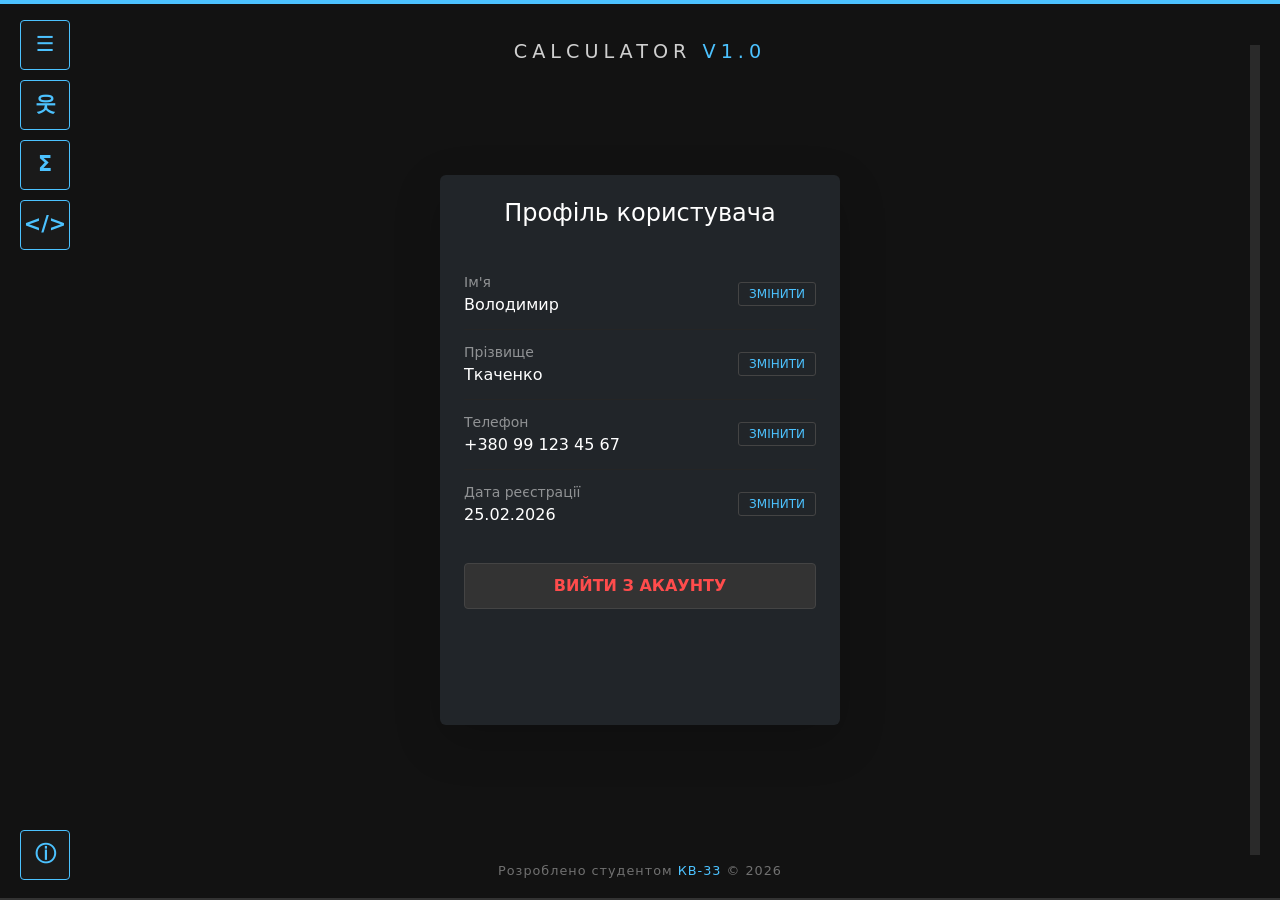
<file: index.html>
<!DOCTYPE html>
<html lang="uk">
<head>
    <meta charset="UTF-8">
    <meta name="viewport" content="width=device-width, initial-scale=1.0">
    <title>Мій профіль</title>
    <link href="https://cdn.jsdelivr.net/npm/bootstrap@5.3.0/dist/css/bootstrap.min.css" rel="stylesheet">
    <link rel="stylesheet" href="style.css">
</head>
<body class="d-flex justify-content-center align-items-center vh-100">

    <header class="page-header">
        <h1>Calculator <span>v1.0</span></h1>
    </header>

<a href="auth.html" class="nav-box" style="top: 20px; left: 20px;">☰</a>

<a href="profile.html" class="nav-box" style="top: 80px; left: 20px;">웃</a>
<a href="calculator.html" class="nav-box" style="top: 140px; left: 20px;">Σ</a>
<a href="calculator_programer.html" class="nav-box" style="top: 200px; left: 20px;">&lt;/&gt;</a>

<a href="info.html" class="nav-box" style="bottom: 20px; left: 20px;">ⓘ</a>
<div class="side-line"></div>

    <div class="calc-card p-4 bg-dark rounded shadow-lg">
        <div class="text-center mb-4">
            <h4 class="text-white">Профіль користувача</h4>
        </div>

        <div class="profile-info-block">
            <div class="profile-info-row d-flex justify-content-between align-items-center">
                <div>
                    <div class="text-white-50 small">Ім'я</div>
                    <div class="text-white">Володимир</div>
                </div>
                <button type="button" class="edit-btn">Змінити</button>
            </div>

            <div class="profile-info-row d-flex justify-content-between align-items-center">
                <div>
                    <div class="text-white-50 small">Прізвище</div>
                    <div class="text-white">Ткаченко</div>
                </div>
                <button type="button" class="edit-btn">Змінити</button> 
            </div>

            <div class="profile-info-row d-flex justify-content-between align-items-center">
                <div>
                    <div class="text-white-50 small">Телефон</div>
                    <div class="text-white">+380 99 123 45 67</div>
                </div>
                <button type="button" class="edit-btn">Змінити</button>
            </div>

            <div class="profile-info-row d-flex justify-content-between align-items-center">
                <div>
                    <div class="text-white-50 small">Дата реєстрації</div>
                    <div class="text-white">25.02.2026</div>
                </div>
                <button type="button" class="edit-btn">Змінити</button>
            </div>
        </div>

        <button type="button" class="auth-btn mt-4" style="background-color: #333; color: #ff4c4c; border: 1px solid #444;">
            Вийти з акаунту
        </button>
    </div>

    <footer>
        Розроблено студентом <b>КВ-33</b> &copy; 2026 
    </footer>

    <script src="https://cdn.jsdelivr.net/npm/bootstrap@5.3.0/dist/js/bootstrap.bundle.min.js"></script>
</body>
</html>
</file>
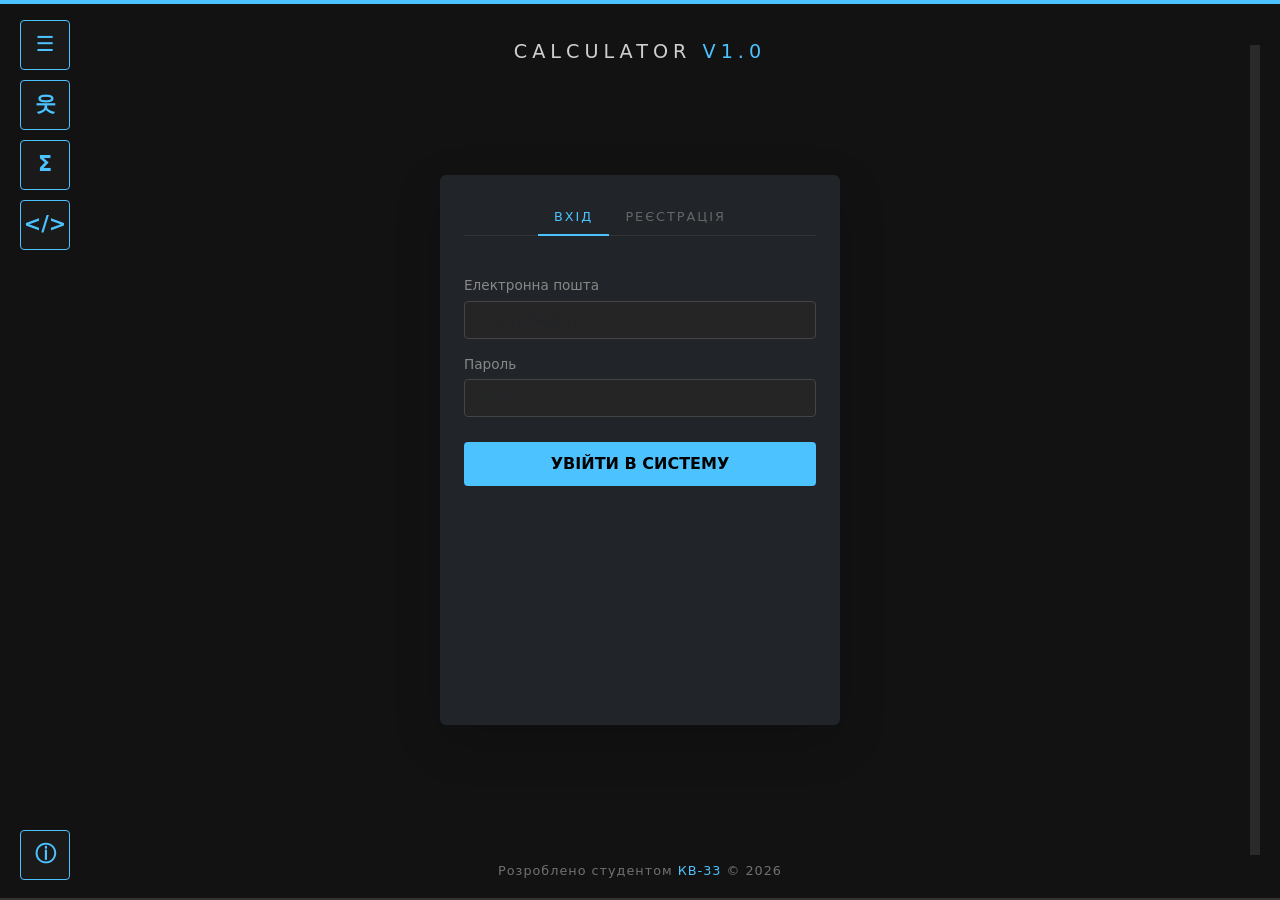
<file: auth.html>
<!DOCTYPE html>
<html lang="uk">
<head>
    <meta charset="UTF-8">
    <meta name="viewport" content="width=device-width, initial-scale=1.0">
    <title>Вхід та реєстрація</title>
    <link href="https://cdn.jsdelivr.net/npm/bootstrap@5.3.0/dist/css/bootstrap.min.css" rel="stylesheet">
    <link rel="stylesheet" href="style.css">
</head>
<body class="d-flex justify-content-center align-items-center vh-100">

    <header class="page-header">
        <h1>Calculator <span>v1.0</span></h1>
    </header>

<a href="auth.html" class="nav-box" style="top: 20px; left: 20px;">☰</a>

<a href="profile.html" class="nav-box" style="top: 80px; left: 20px;">웃</a>
<a href="calculator.html" class="nav-box" style="top: 140px; left: 20px;">Σ</a>
<a href="calculator_programer.html" class="nav-box" style="top: 200px; left: 20px;">&lt;/&gt;</a>

<a href="info.html" class="nav-box" style="bottom: 20px; left: 20px;">ⓘ</a>
<div class="side-line"></div>

    <div class="calc-card p-4 bg-dark rounded shadow-lg"">
        
        <ul class="nav nav-tabs mb-4" id="authTabs">
            <li class="nav-item">
                <button class="nav-link active" id="login-tab" data-bs-toggle="tab" data-bs-target="#login" type="button">Вхід</button>
            </li>
            <li class="nav-item">
                <button class="nav-link" id="register-tab" data-bs-toggle="tab" data-bs-target="#register" type="button">Реєстрація</button>
            </li>
        </ul>

        <div class="tab-content" id="authTabsContent">
            <div class="tab-pane fade show active" id="login" role="tabpanel">
                <form>
                    <div class="form-group">
                        <label for="login-email">Електронна пошта</label>
                        <input type="email" class="form-control" id="login-email" placeholder="example@mail.com" required>
                    </div>
                    <div class="form-group">
                        <label for="login-password">Пароль</label>
                        <input type="password" class="form-control" id="login-password" placeholder="••••••••" required>
                    </div>
                    <button type="submit" class="auth-btn">Увійти в систему</button>
                </form>
            </div>

            <div class="tab-pane fade" id="register" role="tabpanel">
                <form>
                    <div class="form-group">
                        <label for="reg-name">Повне ім'я</label>
                        <input type="text" class="form-control" id="reg-name" placeholder="Іван Іванов" required>
                    </div>
                    <div class="form-group">
                        <label for="reg-email">Електронна пошта</label>
                        <input type="email" class="form-control" id="reg-email" placeholder="example@mail.com" required>
                    </div>
                    <div class="form-group">
                        <label for="reg-password">Створити пароль</label>
                        <input type="password" class="form-control" id="reg-password" placeholder="••••••••" required>
                    </div>
                    <button type="submit" class="auth-btn">Створити акаунт</button>
                </form>
            </div>
        </div>
    </div>

    <footer>
        Розроблено студентом <b>КВ-33</b> &copy; 2026
    </footer>

    <script src="https://cdn.jsdelivr.net/npm/bootstrap@5.3.0/dist/js/bootstrap.bundle.min.js"></script>
</body>
</html>
</file>
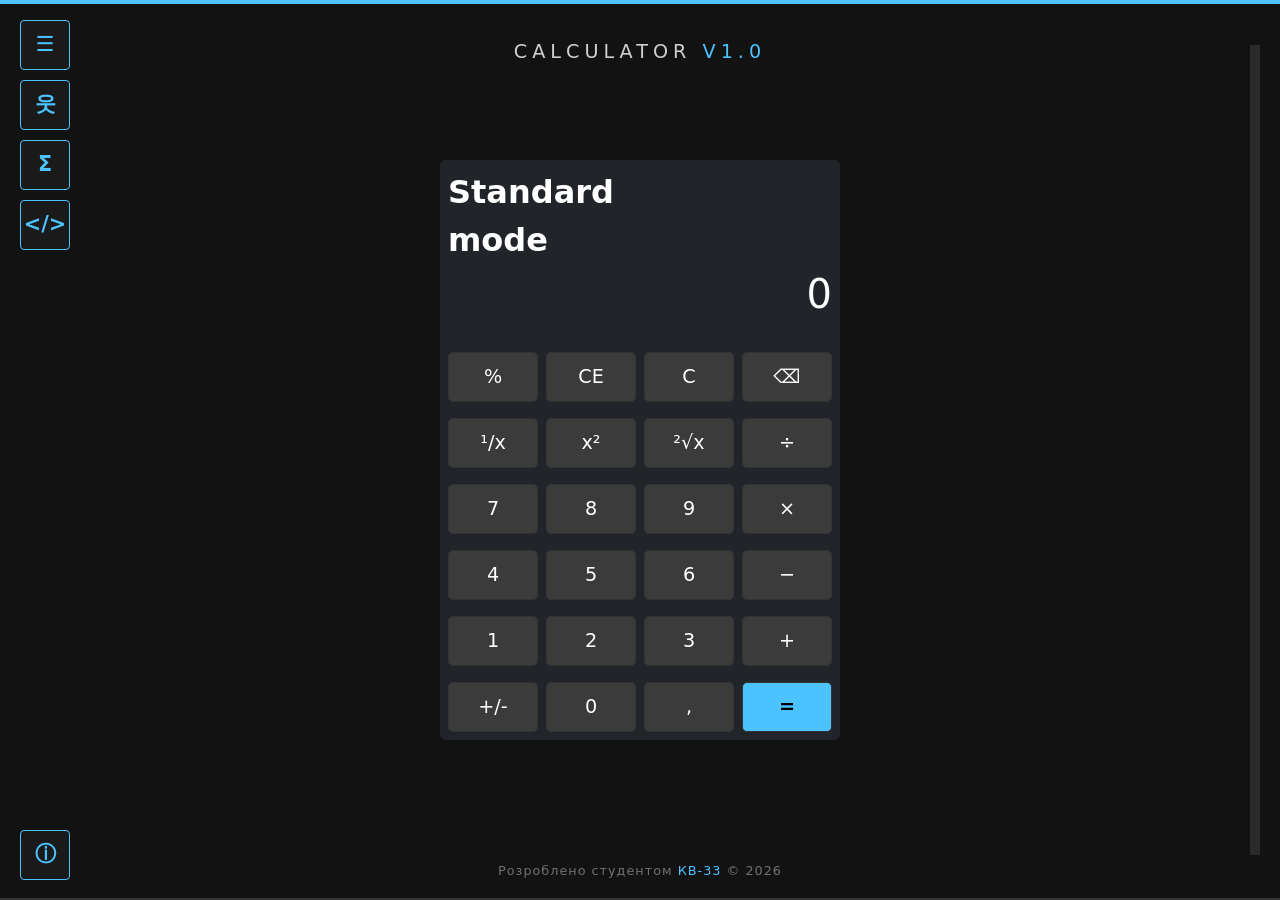
<file: calculator.html>
<!DOCTYPE html>
<html lang="uk">
<head>
    <meta charset="UTF-8">
    <meta name="viewport" content="width=device-width, initial-scale=1.0">
    <title>Калькулятор</title>
    <link href="https://cdn.jsdelivr.net/npm/bootstrap@5.3.0/dist/css/bootstrap.min.css" rel="stylesheet">
    <link rel="stylesheet" href="style.css">
</head>
<body class="d-flex justify-content-center align-items-center vh-100">

<header class="page-header">
        <h1>Calculator <span>v1.0</span></h1>
</header>

<a href="auth.html" class="nav-box" style="top: 20px; left: 20px;">☰</a>

<a href="profile.html" class="nav-box" style="top: 80px; left: 20px;">웃</a>
<a href="calculator.html" class="nav-box" style="top: 140px; left: 20px;">Σ</a>
<a href="calculator_programer.html" class="nav-box" style="top: 200px; left: 20px;">&lt;/&gt;</a>

<a href="info.html" class="nav-box" style="bottom: 20px; left: 20px;">ⓘ</a>
<div class="side-line"></div>

<div class="calc-card p-2 bg-dark rounded">
    
    <div class="row mb-6">
        <div class="col-6 text-start text-white fs-2 fw-bold">Standard mode</div>
    </div>

    <div class="row mb-3">
        <div class="col-12 text-end text-white fs-1">0</div>
    </div>

    <div class="row g-2">
        <div class="col-3"><button type="button" class="my-btn">%</button></div>
        <div class="col-3"><button type="button" class="my-btn">CE</button></div>
        <div class="col-3"><button type="button" class="my-btn">C</button></div>
        <div class="col-3"><button type="button" class="my-btn">⌫</button></div>
    </div>

    <div class="row g-2 mt-2">
        <div class="col-3"><button type="button" class="my-btn">¹/x</button></div>
        <div class="col-3"><button type="button" class="my-btn">x²</button></div>
        <div class="col-3"><button type="button" class="my-btn">²√x</button></div>
        <div class="col-3"><button type="button" class="my-btn">÷</button></div>
    </div>

    <div class="row g-2 mt-2">
        <div class="col-3"><button type="button" class="my-btn">7</button></div>
        <div class="col-3"><button type="button" class="my-btn">8</button></div>
        <div class="col-3"><button type="button" class="my-btn">9</button></div>
        <div class="col-3"><button type="button" class="my-btn">×</button></div>
    </div>

    <div class="row g-2 mt-2">
        <div class="col-3"><button type="button" class="my-btn">4</button></div>
        <div class="col-3"><button type="button" class="my-btn">5</button></div>
        <div class="col-3"><button type="button" class="my-btn">6</button></div>
        <div class="col-3"><button type="button" class="my-btn">−</button></div>
    </div>

    <div class="row g-2 mt-2">
        <div class="col-3"><button type="button" class="my-btn">1</button></div>
        <div class="col-3"><button type="button" class="my-btn">2</button></div>
        <div class="col-3"><button type="button" class="my-btn">3</button></div>
        <div class="col-3"><button type="button" class="my-btn">+</button></div>
    </div>

    <div class="row g-2 mt-2">
        <div class="col-3"><button type="button" class="my-btn">+/-</button></div>
        <div class="col-3"><button type="button" class="my-btn">0</button></div>
        <div class="col-3"><button type="button" class="my-btn">,</button></div>
        <div class="col-3"><button type="button" class="my-btn btn-equal">=</button></div>
    </div>
</div>

<footer>
    Розроблено студентом <b>КВ-33</b> &copy; 2026
</footer>

    <script src="https://cdn.jsdelivr.net/npm/bootstrap@5.3.0/dist/js/bootstrap.bundle.min.js"></script>
</body>
</html>
</file>
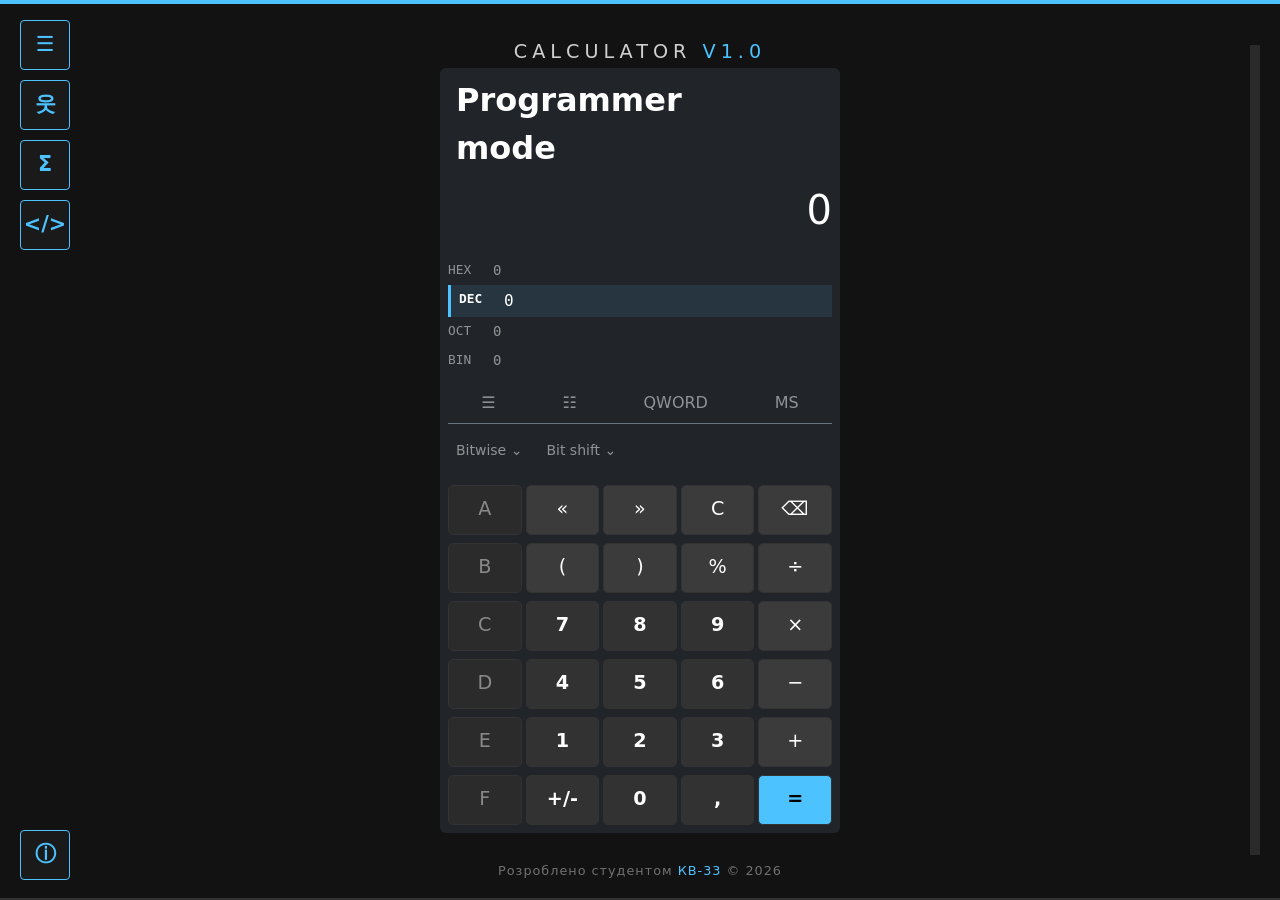
<file: calculator_programer.html>
<!DOCTYPE html>
<html lang="uk">
<head>
    <meta charset="UTF-8">
    <meta name="viewport" content="width=device-width, initial-scale=1.0">
    <title>Калькулятор програміста</title>
 
    <link href="https://cdn.jsdelivr.net/npm/bootstrap@5.3.0/dist/css/bootstrap.min.css" rel="stylesheet">
    <link rel="stylesheet" href="style.css">
</head>
<body class="d-flex justify-content-center align-items-center vh-100">

<header class="page-header">
        <h1>Calculator <span>v1.0</span></h1>
</header>

<a href="auth.html" class="nav-box" style="top: 20px; left: 20px;">☰</a>

<a href="profile.html" class="nav-box" style="top: 80px; left: 20px;">웃</a>
<a href="calculator.html" class="nav-box" style="top: 140px; left: 20px;">Σ</a>
<a href="calculator_programer.html" class="nav-box" style="top: 200px; left: 20px;">&lt;/&gt;</a>

<a href="info.html" class="nav-box" style="bottom: 20px; left: 20px;">ⓘ</a>
<div class="side-line"></div>

<div class="calc-card p-2 bg-dark rounded">
    <div class="d-flex justify-content-between align-items-center px-2 mb-2">
        <div class="col-6 text-white fs-2 fw-bold">Programmer mode</div>
    </div>

    <div class="row mb-3">
        <div class="col-12 text-end text-white fs-1">0</div>
    </div>

    <div class="systems-panel mb-3">
        <div class="d-flex text-white-50 small py-1"><div class="sys-label">HEX</div><div>0</div></div>
        <div class="d-flex text-white py-1 active-sys"><div class="sys-label fw-bold">DEC</div><div>0</div></div>
        <div class="d-flex text-white-50 small py-1"><div class="sys-label">OCT</div><div>0</div></div>
        <div class="d-flex text-white-50 small py-1"><div class="sys-label">BIN</div><div>0</div></div>
    </div>

    <div class="d-flex justify-content-around text-white-50 mb-3 border-bottom border-secondary pb-2">
        <span>☰</span> <span>☷</span> <span>QWORD</span> <span>MS</span>
    </div>

    <div class="d-flex gap-4 text-white-50 small mb-3 px-2">
        <span>Bitwise ⌄</span> <span>Bit shift ⌄</span>
    </div>

    <div class="row g-1">
        <div class="col"><button class="my-btn btn-letter disabled">A</button></div>
        <div class="col"><button class="my-btn btn-op">«</button></div>
        <div class="col"><button class="my-btn btn-op">»</button></div>
        <div class="col"><button class="my-btn btn-op">C</button></div>
        <div class="col"><button class="my-btn btn-op">⌫</button></div>
    </div>
    <div class="row g-1">
        <div class="col"><button class="my-btn btn-letter disabled">B</button></div>
        <div class="col"><button class="my-btn btn-op">(</button></div>
        <div class="col"><button class="my-btn btn-op">)</button></div>
        <div class="col"><button class="my-btn btn-op">%</button></div>
        <div class="col"><button class="my-btn btn-op">÷</button></div>
    </div>
    <div class="row g-1">
        <div class="col"><button class="my-btn btn-letter disabled">C</button></div>
        <div class="col"><button class="my-btn btn-num">7</button></div>
        <div class="col"><button class="my-btn btn-num">8</button></div>
        <div class="col"><button class="my-btn btn-num">9</button></div>
        <div class="col"><button class="my-btn btn-op">×</button></div>
    </div>
    <div class="row g-1">
        <div class="col"><button class="my-btn btn-letter disabled">D</button></div>
        <div class="col"><button class="my-btn btn-num">4</button></div>
        <div class="col"><button class="my-btn btn-num">5</button></div>
        <div class="col"><button class="my-btn btn-num">6</button></div>
        <div class="col"><button class="my-btn btn-op">−</button></div>
    </div>
    <div class="row g-1">
        <div class="col"><button class="my-btn btn-letter disabled">E</button></div>
        <div class="col"><button class="my-btn btn-num">1</button></div>
        <div class="col"><button class="my-btn btn-num">2</button></div>
        <div class="col"><button class="my-btn btn-num">3</button></div>
        <div class="col"><button class="my-btn btn-op">+</button></div>
    </div>
    <div class="row g-1">
        <div class="col"><button class="my-btn btn-letter disabled">F</button></div>
        <div class="col"><button class="my-btn btn-num">+/-</button></div>
        <div class="col"><button class="my-btn btn-num">0</button></div>
        <div class="col"><button class="my-btn btn-num">,</button></div>
        <div class="col"><button class="my-btn btn-equal">=</button></div>
    </div>
</div>

<footer>
    Розроблено студентом <b>КВ-33</b> &copy; 2026
</footer>

    <script src="https://cdn.jsdelivr.net/npm/bootstrap@5.3.0/dist/js/bootstrap.bundle.min.js"></script>
</body>
</html>
</file>
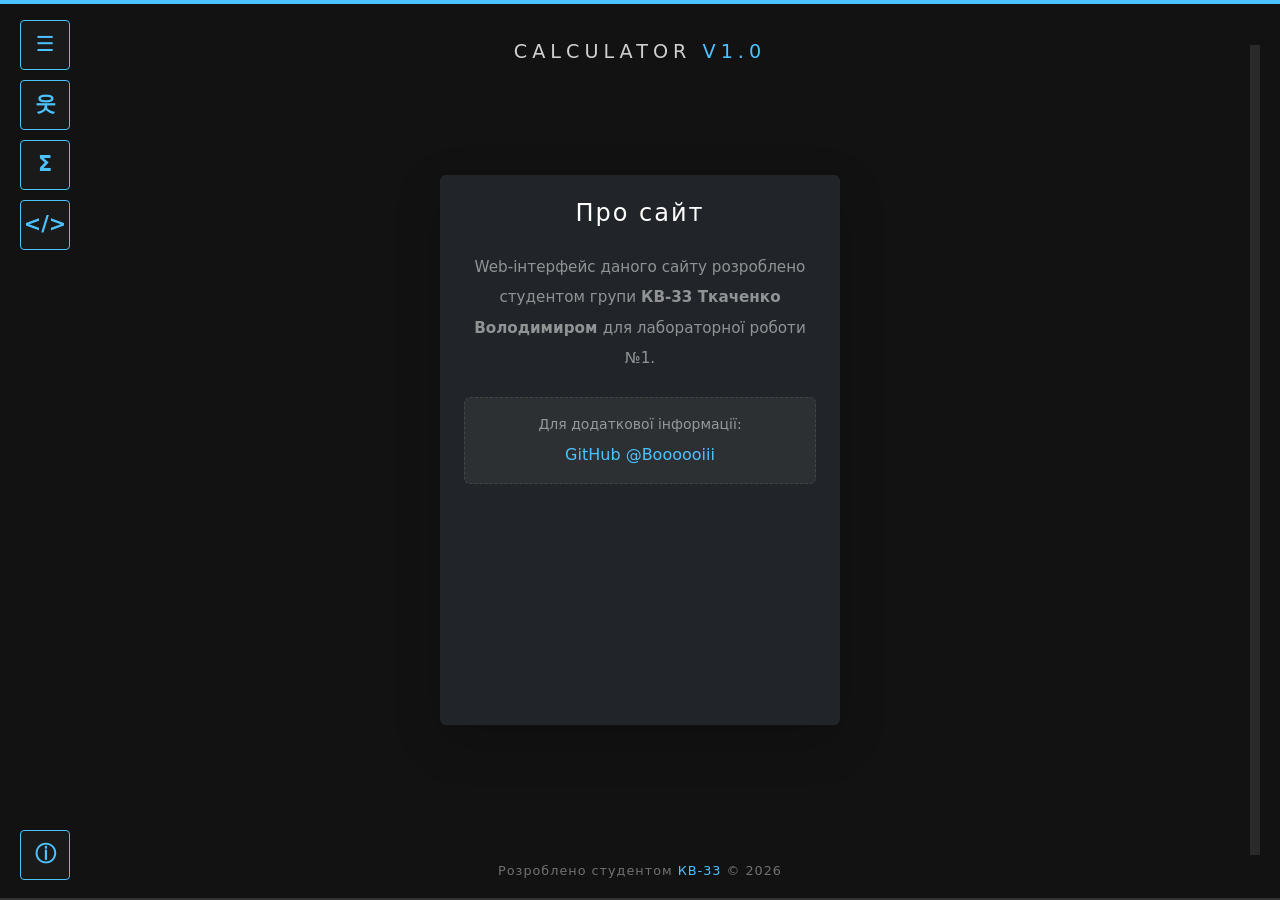
<file: info.html>
<!DOCTYPE html>
<html lang="uk">
<head>
    <meta charset="UTF-8">
    <meta name="viewport" content="width=device-width, initial-scale=1.0">
    <title>Про додаток</title>
    <link href="https://cdn.jsdelivr.net/npm/bootstrap@5.3.0/dist/css/bootstrap.min.css" rel="stylesheet">
    <link rel="stylesheet" href="style.css">
</head>
<body class="d-flex justify-content-center align-items-center vh-100">

    <header class="page-header">
        <h1>Calculator <span>v1.0</span></h1>
    </header>

<a href="auth.html" class="nav-box" style="top: 20px; left: 20px;">☰</a>

<a href="profile.html" class="nav-box" style="top: 80px; left: 20px;">웃</a>
<a href="calculator.html" class="nav-box" style="top: 140px; left: 20px;">Σ</a>
<a href="calculator_programer.html" class="nav-box" style="top: 200px; left: 20px;">&lt;/&gt;</a>

<a href="info.html" class="nav-box" style="bottom: 20px; left: 20px;">ⓘ</a>
<div class="side-line"></div>

    <div class="calc-card p-4 bg-dark rounded shadow-lg text-center">
        
        <h4 class="text-white mb-4" style="letter-spacing: 2px;">Про сайт</h4>
        
        <div class="text-white-50 lh-lg" style="font-size: 0.95rem;">
            Web-інтерфейс даного сайту розроблено студентом групи <b>КВ-33 Ткаченко Володимиром </b> для лабораторної роботи №1.
        </div>

        <div class="mt-4 p-3 rounded" style="background: rgba(255,255,255,0.05); border: 1px dashed #444;">
            <div class="text-white-50 small mb-2">Для додаткової інформації:</div>
            <a href="https://github.com/Boooooiii/WEB-Lab1/tree/main" class="text-decoration-none" style="color: #4cc2ff;">
                GitHub @Boooooiii
            </a>
        </div>
    </div>

    <footer>
        Розроблено студентом <b>КВ-33</b> &copy; 2026
    </footer>

    <script src="https://cdn.jsdelivr.net/npm/bootstrap@5.3.0/dist/js/bootstrap.bundle.min.js"></script>
</body>
</html>
</file>
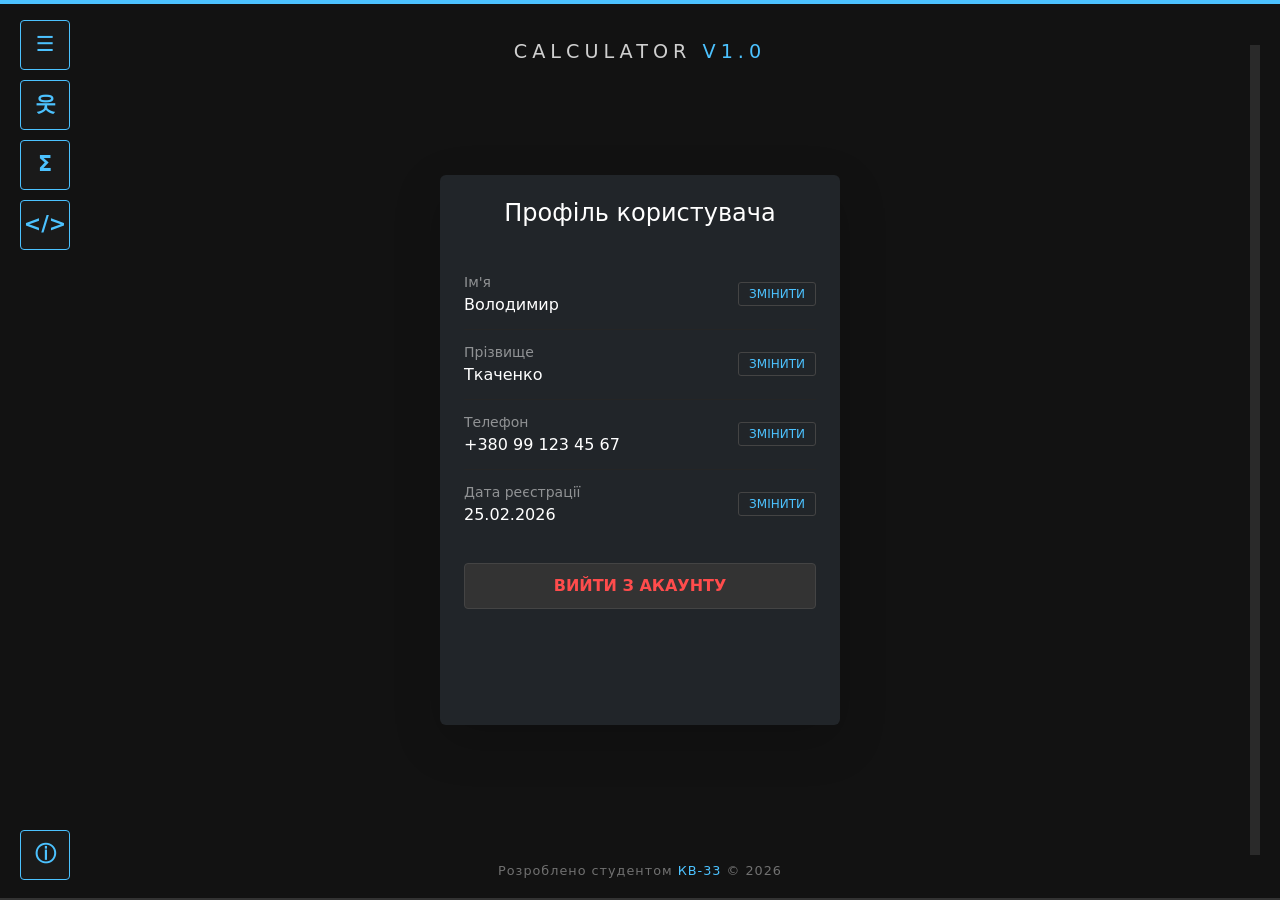
<file: profile.html>
<!DOCTYPE html>
<html lang="uk">
<head>
    <meta charset="UTF-8">
    <meta name="viewport" content="width=device-width, initial-scale=1.0">
    <title>Мій профіль</title>
    <link href="https://cdn.jsdelivr.net/npm/bootstrap@5.3.0/dist/css/bootstrap.min.css" rel="stylesheet">
    <link rel="stylesheet" href="style.css">
</head>
<body class="d-flex justify-content-center align-items-center vh-100">

    <header class="page-header">
        <h1>Calculator <span>v1.0</span></h1>
    </header>

<a href="auth.html" class="nav-box" style="top: 20px; left: 20px;">☰</a>

<a href="profile.html" class="nav-box" style="top: 80px; left: 20px;">웃</a>
<a href="calculator.html" class="nav-box" style="top: 140px; left: 20px;">Σ</a>
<a href="calculator_programer.html" class="nav-box" style="top: 200px; left: 20px;">&lt;/&gt;</a>

<a href="info.html" class="nav-box" style="bottom: 20px; left: 20px;">ⓘ</a>
<div class="side-line"></div>

    <div class="calc-card p-4 bg-dark rounded shadow-lg">
        <div class="text-center mb-4">
            <h4 class="text-white">Профіль користувача</h4>
        </div>

        <div class="profile-info-block">
            <div class="profile-info-row d-flex justify-content-between align-items-center">
                <div>
                    <div class="text-white-50 small">Ім'я</div>
                    <div class="text-white">Володимир</div>
                </div>
                <button type="button" class="edit-btn">Змінити</button>
            </div>

            <div class="profile-info-row d-flex justify-content-between align-items-center">
                <div>
                    <div class="text-white-50 small">Прізвище</div>
                    <div class="text-white">Ткаченко</div>
                </div>
                <button type="button" class="edit-btn">Змінити</button>
            </div>

            <div class="profile-info-row d-flex justify-content-between align-items-center">
                <div>
                    <div class="text-white-50 small">Телефон</div>
                    <div class="text-white">+380 99 123 45 67</div>
                </div>
                <button type="button" class="edit-btn">Змінити</button>
            </div>

            <div class="profile-info-row d-flex justify-content-between align-items-center">
                <div>
                    <div class="text-white-50 small">Дата реєстрації</div>
                    <div class="text-white">25.02.2026</div>
                </div>
                <button type="button" class="edit-btn">Змінити</button>
            </div>
        </div>

        <button type="button" class="auth-btn mt-4" style="background-color: #333; color: #ff4c4c; border: 1px solid #444;">
            Вийти з акаунту
        </button>
    </div>

    <footer>
        Розроблено студентом <b>КВ-33</b> &copy; 2026 
    </footer>

    <script src="https://cdn.jsdelivr.net/npm/bootstrap@5.3.0/dist/js/bootstrap.bundle.min.js"></script>
</body>
</html>
</file>
<file: style.css>
.calc-card, .container.border {
    width: 400px !important;
    max-width: 400px !important;
    min-height: 550px;
    display: flex;
    flex-direction: column;
}

.my-btn {
    width: 100%;
    height: 50px; 
    padding: 0;
    font-size: 1.2rem;
    display: flex;
    align-items: center;
    justify-content: center;
    border: 1px solid #333;
    border-radius: 5px;
    background-color: #3b3b3b;
    color: white;
    cursor: pointer;
    transition: all 0.2s ease;
}

.my-btn:hover {
    background-color: #505050;
    transform: scale(0.98);
}

.btn-num {
    background-color: #323232;
    font-weight: bold;
}

.btn-letter {
    background-color: #2b2b2b;
    color: #888;
}

.btn-equal {
    background-color: #4cc2ff !important;
    color: black !important;
    font-weight: bold;
}

.btn-equal:hover {
    background-color: #70d1ff !important;
}

.systems-panel .d-flex {
    padding: 2px 0;
    font-family: monospace;
}

.sys-label {
    width: 45px;
    font-size: 0.8rem;
}

.active-sys {
    border-left: 3px solid #4cc2ff;
    padding-left: 8px !important;
    background: rgba(76, 194, 255, 0.1);
}

.row.g-1, .row.g-2 {
    margin-top: 4px;
}

.fs-1 {
    font-size: 2.5rem !important;
    word-break: break-all;
    min-height: 60px;
}

body {
    position: relative;
    background-color: #121212; 
    min-height: 100vh;
    overflow-x: hidden;
    color: white;
}

/* Лінії зверху та знизу */
body::before {
    content: "";
    position: fixed;
    top: 0;
    left: 0;
    width: 100%;
    height: 4px;
    background: #4cc2ff; 
    z-index: 9999;
}

body::after {
    content: "";
    position: fixed;
    bottom: 0;
    left: 0;
    width: 100%;
    height: 2px;
    background: #333;
    z-index: 9999;
}

.side-line {
    position: fixed;
    right: 20px;
    top: 5%;
    bottom: 5%;
    width: 10px;
    background: rgba(255, 255, 255, 0.1);
    pointer-events: none;
}

.static-menu-icon {
    position: fixed;
    top: 20px;
    left: 20px;
    font-size: 2rem; 
    line-height: 1;  
    color: white;    
    opacity: 0.5;
}

.form-control {
    background-color: #252525 !important;
    border: 1px solid #444 !important;
    color: white !important;
    border-radius: 4px;
    transition: 0.3s;
}

.form-control:focus {
    border-color: #4cc2ff !important;
    box-shadow: 0 0 0 0.25rem rgba(76, 194, 255, 0.25) !important;
    outline: none;
}

.page-header {
    position: absolute;
    top: 40px; 
    width: 100%;
    text-align: center;
}

.page-header h1 {
    color: rgba(255, 255, 255, 0.8);
    font-size: 1.2rem;
    font-weight: 300;
    text-transform: uppercase;
    letter-spacing: 5px; 
    margin: 0;
}

.page-header span {
    color: #4cc2ff; 
}

footer {
    position: fixed;
    bottom: 20px;
    width: 100%;
    text-align: center;
    color: rgba(255, 255, 255, 0.4); 
    font-size: 0.8rem;
    letter-spacing: 1px;
    z-index: 1000;
}

footer b {
    color: #4cc2ff; 
    font-weight: normal;
}

.nav-box {
    position: fixed;
    width: 50px;
    height: 50px;
    background: #1a1a1a;
    border: 1px solid #4cc2ff;
    color: #4cc2ff;
    text-decoration: none;
    display: flex;
    align-items: center;
    justify-content: center;
    border-radius: 4px;
    z-index: 1000;
    transition: 0.2s;

font-size: 1.3rem;
font-weight: bold;
}

.nav-box:hover {
    background: #4cc2ff;
    color: black;
}

.nav-tabs {
    border-bottom: 1px solid #333;
    justify-content: center;
}

.nav-link {
    color: #666 !important;
    border: none !important;
    text-transform: uppercase;
    font-size: 0.8rem;
    letter-spacing: 2px;
}

.nav-link.active {
    background-color: transparent !important;
    color: #4cc2ff !important;
    border-bottom: 2px solid #4cc2ff !important;
}

.form-group label {
    color: #888;
    font-size: 0.85rem;
    margin-bottom: 5px;
    margin-top: 15px;
}

.auth-btn {
    width: 100%;
    background-color: #4cc2ff;
    color: black;
    font-weight: bold;
    border: none;
    padding: 10px;
    margin-top: 25px;
    border-radius: 4px;
    text-transform: uppercase;
    transition: 0.3s;
}

.auth-btn:hover {
    background-color: #70d1ff;
    transform: translateY(-2px);
}

.edit-btn {
    font-size: 0.75rem;
    padding: 2px 10px;
    border: 1px solid #444;
    background: transparent;
    color: #4cc2ff;
    border-radius: 3px;
    text-transform: uppercase;
    transition: 0.2s;
}

.edit-btn:hover {
    background: rgba(76, 194, 255, 0.1);
    border-color: #4cc2ff;
}

.profile-info-row {
    border-bottom: 1px solid #252525;
    padding: 12px 0;
}

.profile-info-row:last-child {
    border-bottom: none;
}
</file>
